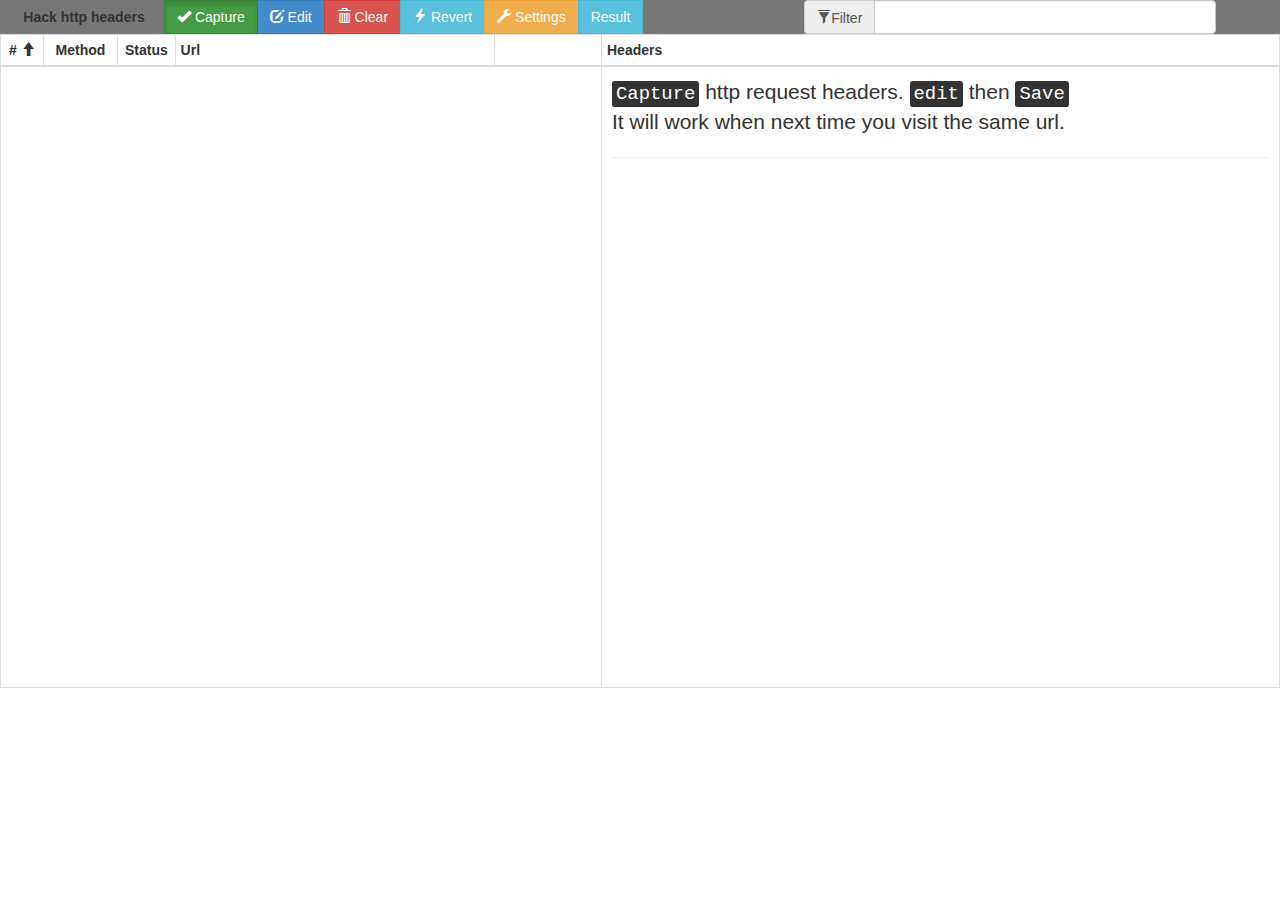
<file: popup.html>
<!DOCTYPE html>
<html lang="en">
<head>
    <meta charset="utf-8">
    <title>Hack HTTP Headers</title>
    <link rel="stylesheet" href="css/bootstrap.min.css" type="text/css" />
    <link rel="stylesheet" href="css/hack-http-headers.css" type="text/css" />
    <script src="js/jquery.min.js"></script>
    <script src="js/bootstrap.min.js"></script>
    <script src="js/hack-http-headers.js"></script>
</head>
<body>

<div class="btn-group container-fluid" id="nav">
    <button class="btn" style="width:150px; background-color: #777777; padding-left: 0"><b>Hack http headers</b></button>
    <button id="capture" class="btn btn-success active"><span class="glyphicon glyphicon-ok"></span> Capture</button>
    <button id="edit" class="btn btn-primary"><span class="glyphicon glyphicon-edit"></span> Edit</button>
    <button id="clear" class="btn btn-danger"><span class="glyphicon glyphicon-trash"></span> Clear</button>
    <button id="revert" class="btn btn-info"><span class="glyphicon glyphicon-flash"></span> Revert</button>
    <button id="settings" class="btn btn-warning"><span class="glyphicon glyphicon-wrench"></span> Settings</button>
    <button id="result" class="btn btn-info">Result</button>
    <div class="col-lg-4 col-lg-offset-2">
        <div class="input-group">
            <span class="input-group-addon"><span class="glyphicon glyphicon-filter"></span>Filter</span>
            <input type="text" class="form-control" id="tempUrlFilter">
        </div>
    </div>
</div>

<table id="mainTable" class="table table-bordered table-condensed table-hover">
    <thead>
    <tr>
        <th class="text-justify rId" id="httpRequestId"># <span class="glyphicon glyphicon-arrow-up"></span> </th>
        <th class="text-justify rMe">Method</th>
        <th class="text-justify rSt">Status</th>
        <th class="text-justify rUr">Url</th>
        <th class="text-justify rTi"></th>
        <th>Headers</th>
    </tr>
    </thead>
    <tr>
        <td colspan="5" style="width: 600px; padding: 0;">
            <div class="results" style="width: 600px; height: 620px; overflow: auto" >
                <table id="responseList" class="table table-hover table-condensed table-bordered">
                    <tbody>
                    </tbody>
                </table>
            </div>
        </td>
        <td style="padding: 0;" id="previewArea">
            <div style="padding:10px;">
                <p class="lead">
                    <kbd>Capture</kbd> http request headers. <kbd>edit</kbd> then <kbd>Save</kbd><br />
                    It will work when next time you visit the same url.
                </p>
                <hr />
            </div>
        </td>
    </tr>
</table>
<div class="modal fade" id="editModal" data-backdrop="static" tabindex="-1" role="dialog" aria-labelledby="editModalLabel" aria-hidden="true">
    <div class="modal-dialog modal-lg">
        <div class="modal-content">
            <div class="modal-header">
                <button type="button" class="close" data-dismiss="modal" aria-hidden="true">&times;</button>
                <h4 class="modal-title" id="editModalLabel">Request</h4>
            </div>
            <div class="modal-body" id="editModalBody">
            </div>
            <div class="modal-footer">
                <button type="button" id="saveEdit" class="btn btn-success btn-primary">Save</button>
                <button type="button" id="cancelEdit" class="btn btn-warning" data-dismiss="modal">Cancel</button>
            </div>
        </div>
    </div>
</div>
<div class="modal fade" id="settingModal" data-backdrop="static" tabindex="-1" role="dialog" aria-labelledby="settingModalLabel" aria-hidden="true">
    <div class="modal-dialog modal-lg">
        <div class="modal-content">
            <div class="modal-header">
                <h2 class="modal-title" id="settingModalLabel">Settings</h2>
            </div>
            <div class="modal-body">
                <table class="table table-bordered">
                    <tr>
                        <td width="30%">
                            <h3>Capture</h3>
                            <div class="checkbox">
                                <label><input id="setMainFrame" type="checkbox">Documents</label>
                            </div>
                            <div class="checkbox">
                                <label><input id="setSubFrame" type="checkbox">Frames & Iframes</label>
                            </div>
                            <div class="checkbox">
                                <label><input id="setStylesheet" type="checkbox">Stylesheets</label>
                            </div>
                            <div class="checkbox">
                                <label><input id="setScript" type="checkbox">Scripts</label>
                            </div>
                            <div class="checkbox">
                                <label><input id="setImage" type="checkbox">Images</label>
                            </div>
                            <div class="checkbox">
                                <label><input id="setXHR" type="checkbox">XMLHttpRequests</label>
                            </div>
                            <div class="checkbox">
                                <label><input id="setObject" type="checkbox"> Objects</label>
                            </div>
                            <div class="checkbox">
                                <label><input id="setOther" type="checkbox">Other</label>
                            </div>
                        </td>
                        <td>
                            <h3 align="center">URL Filter</h3>
                            <div id="urlFilterEternal">
                                <div class="col-lg-11">
                                    <div class="input-group">
                                        <span class="input-group-addon">Host</span>
                                        <input type="text" class="form-control UrlFilterEternal">
                                        <span class="input-group-btn">
                                            <button class="btn addUrlFilterEternal">+</button>
                                        </span>
                                    </div>
                                </div>
                            </div>
                            <br/>
                            <div style="text-align: center">
                                <p><b>SQLMAP API信息</b></p>
                                <p><b>Host: </b><input value="" type="text" id="sqlhost"><b> Port: </b><input value="" type="text" id="sqlport" /></p>
                            </div>
                        </td>
                    </tr>
                </table>
            </div>
            <div class="modal-footer">
                <button type="button" class="btn btn-danger" data-dismiss="modal" aria-hidden="true">Cancel</button>
                <button type="button" id="saveSettings" class="btn btn-primary">Save</button>
            </div>
        </div>
    </div>
</div>
</body>
</html>
</file>
<file: css/hack-http-headers.css>
﻿body
{
    margin: 0;
    overflow: hidden;
}

#nav
{
    width: 100%;
    background: #777777;
}

#responseList td
{
    cursor:pointer;
}

#responseList
{
    border-top-width:0;
}

h5
{
    margin:0;
    padding:0;
}


.rId
{
    width:40px;
    text-align:center;
}

.rMe
{
    width:70px;
    text-align:center;
}

.rSt
{
    width:50px;
    text-align:center;
}

.rUr
{
    width:300px;
    cursor:pointer;
    border: 0;
    padding: 0;
    margin: 0;

}
.inputUrl
{
    width: 100%;
    padding: 10px;
    margin: 0;
    box-sizing: border-box;
    -moz-box-sizing: border-box;
    -webkit-box-sizing: border-box;
}

.requestHeaderValue
{
    width: 100%;
    padding: 10px;
    margin: 0;
    box-sizing: border-box;
    -moz-box-sizing: border-box;
    -webkit-box-sizing: border-box;
}

.rTi
{
    width: 100px;
    text-align: center;
}

.alert,.table
{
    margin:0;
}
</file>
